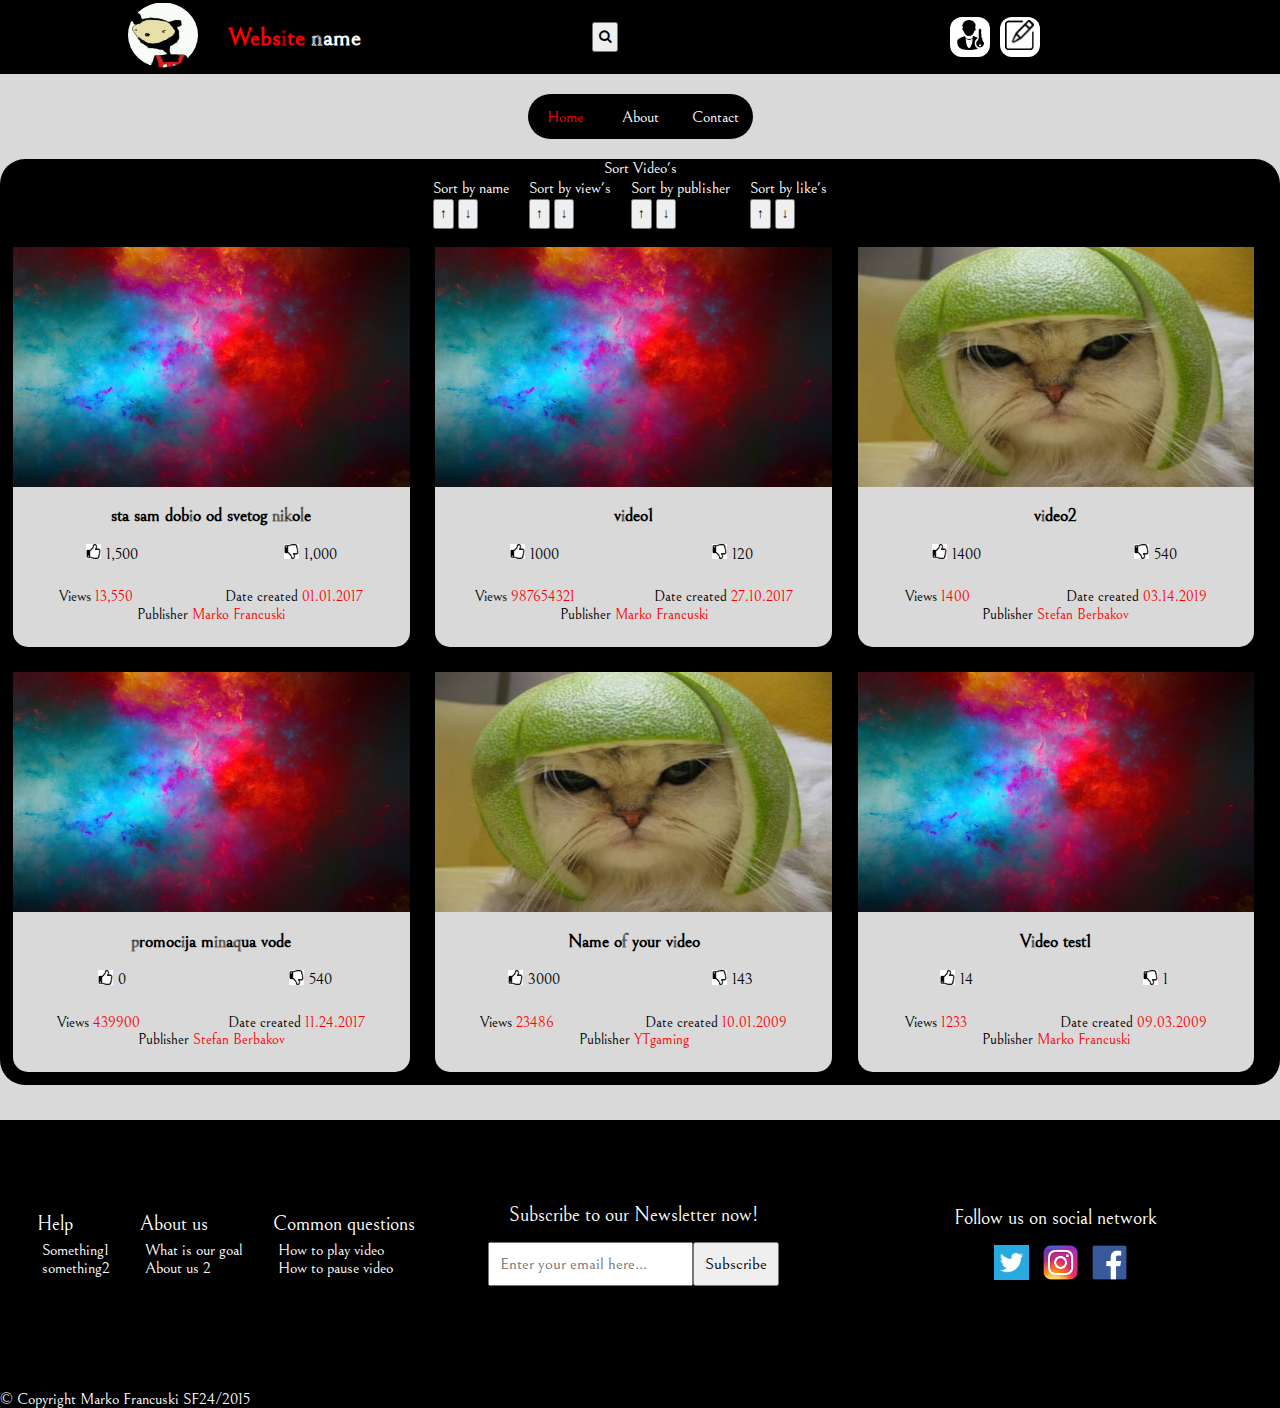
<file: index.html>
<!DOCTYPE html>
<html>
<head>
	<link href="https://fonts.googleapis.com/css?family=Bellefair" rel="stylesheet">
	<meta charset="utf-8">
	<meta name="viewport" content="width=device-width" initial-scale=1>
	<meta name="description" content="Neki sajt">
	<meta name="keywords" contet="web design, web programing">

	<!-- CSS-->
	<link rel="stylesheet" type="text/css" href="css/style.css">
	<link rel="stylesheet" type="text/css" href="css/animate.css">
	<!-- CSS with classes for adding/removing-->
	<link rel="stylesheet" type="text/css" href="css/dynamicCSS.css">


	<!-- Font-->
	<link rel="stylesheet" href="https://cdnjs.cloudflare.com/ajax/libs/font-awesome/4.7.0/css/font-awesome.min.css">
	<title>Home Page</title>

	<!-- Jquery-->
	<script type="text/javascript" src="https://ajax.googleapis.com/ajax/libs/jquery/3.3.1/jquery.min.js"></script>
	<script type="text/javascript" src="js/jq.js"></script>
	<script type="text/javascript" src="js/login.js"></script>
	<script type="text/javascript" src="js/logout.js"></script>
	<script type="text/javascript" src="js/register.js"></script>

</head>
<body>
	<!-- Wrapper -->
	<div class="wrapper">
		<!-- Header -->
		<header>
			<div class="header-wrapper">
				<div class="header-left"> 
					<div id="header-left-img-hover">
						<img class="animated infinte swing" src="img/miki.png" alt="logo_picture">
					</div>
					<h1> <span class="red"> Website</span> name</h1>
				</div>

				<div class="header-center">
					<form></form>
					<input type="text" name="search" placeholder="Search for video...">
					<button type="text"> <i class="fa fa-search" title="Search"></i></button>
				</div>

				<div class="header-right">
					<!-- Izbaciti formu dodati but6ton tag umesto input submit-a-->
					<div id="login-signup-div">
						<div> <img src="img/login.png" id="loginbutton" title="Login"> </div>
						<div> <img src="img/signup.png" id="signupbutton" title="Signup"> </div>
					</div>

					<div id="profile-info">
						<img src="avatar/avatar2.png" width="50px" height="50px">
						<p id="profile-info-fullname">  </p>
						<div id="img-logout"> <img src="img/logout.png" alt="logout.png" title="Log out"> </div>
					</div>
					
<!--					<div id="dropdown">
						<button onclick="" class="dropdown-button"> Click me </button>
						<div id="myDropdown" class="dropdown-content">
							<a href="#">Login</a>
							<a href="#">Sign up</a>
						</div>
					</div>
-->
			</div>
		</header>
		<!-- Main content-->
		<div class="content-wrapper">
			<div class="content" >
				<!-- Navigation Bar -->
				<nav>
					<ul>
						<li> <a href="index.html" class="red"> Home </a> </li>
						<li> <a href="#about.html"> About </a> </li>
						<li> <a href="#contact.html"> Contact </a> </li>
						<!-- <li> <a href="users.html" id="users"> Users</a> </li> -->

					</ul>
				</nav>

				<div class="sortbar">
					<div class="sortbar-top">
						<p> Sort Video's </p>
					</div>
					<div class="sortbar-bottom">
						<div class="sortbar-container">
							<p>Sort by name</p>
							<button id="sortvideonameAscending" class="sortbar-button" > &uarr; </button>
							<button id="sortvideonameDescending" class="sortbar-button"> &darr; </button>
						</div>
						<div class="sortbar-container">
							<p>Sort by view's</p>
							<button id="sortvideoviewAscending" class="sortbar-button"> &uarr; </button>
							<button id="sortvideoviewDescending" class="sortbar-button"> &darr; </button>	
						</div>
						<div class="sortbar-container">
							<p>Sort by publisher</p>
							<button id="sortvideopublisherAscending" class="sortbar-button"> &uarr; </button>
							<button id="sortvideopublisherDescending" class="sortbar-button"> &darr; </button>	
						</div>
						<div class="sortbar-container">
							<p>Sort by like's</p>
							<button id="sortvideolikeAscending" class="sortbar-button"> &uarr; </button>
							<button id="sortvideolikeDescending" class="sortbar-button"> &darr; </button>	
						</div>
					</div>
				</div>

				<!-- Video container -->
				<section class="main-content">
						<!-- Video-->
						 <article class="video-wrapper">
							<div class="video-container">
								<div class="videoTop">
									<a href="video.html"> <img src="img/img.png" alt="VideoImage"> </a>
								</div>
								<div class="videoBottom">
									<div class="videoBottom-videoInfo">
										
										<div class="videobottom-videoInfo-name">
											<p> <strong> sta sam dobio od svetog nikole </strong> </p>
										</div>
										
										<div class="videoBottom-videoInfo-rating">
											<div class="like-container"> <span> <img src="img/like.png" style="height: 15px;"></span><p id="likes"> 1,500 </p> </div>
											<div class="dislike-container"> <span> <img src="img/dislike.png" style="height: 15px;"> </span><p id="dislikes"> 1,000</p> </div>
										</div>
										<div class="videobottom-videoInfo-views">
											<p>Views <span class="red"> 13,550</span></p>
											<p>Date created <span class="red">01.01.2017 </span></p>
										</div>
									</div>

									<div class="videoBottom-videoPublisher">
										<p> Publisher <a href="user.html" class="red"> Marko Francuski </a> </p>
									</div>
								</div>
							</div>
						</article>						
					</section>
					
			</div>
		</div>
		
		<footer>
			<div class="footer-top">
				<div class="footer-top-left">
					<div class="footer-top-left-container">
						<p>Help</p>
						<ul>
							<li> Something1 </li>
							<li> something2</li>
						</ul>
					</div>
					<div class="footer-top-left-container">
						<p>About us</p>
						<ul>
							<li>What is our goal</li>
							<li>About us 2</li>
						</ul>
					</div>
					<div class="footer-top-left-container">
						<p>Common questions</p>
						<ul>
							<li>How to play video</li>
							<li>How to pause video</li>
						</ul>
					</div>
				</div>
				<div class="footer-top-center">
					<p>Subscribe to our Newsletter now!</p>
					<input type="email" name="newsletteremail" placeholder="Enter your email here...">
					<button id="newsletterbutton"> Subscribe</button>
				</div>
				<div class="footer-top-right">
					<p>Follow us on social network</p>
					<a href="#"> <img src="img/twitter.png"> </a>
					<a href="#"> <img src="img/instagram.png"> </a>
					<a href="#"> <img src="img/facebook.png"> </a>
				</div>
			</div>

			<div class="footer-bottom">
				<p> &copy Copyright Marko Francuski SF24/2015</p>
			</div>
		</footer>
		<!-- Fixed zone for fixed element -->
	</div>

	<div class="fixed-zone">

			<div class="registrationWindow"" id="registrationWindow">
				<div  class="registrationWindowContent">
					<label> Register here</label>
					<!-- Row 1-->
					<div class="row">
						<div class="row-left">
							<label>First name</label> 
						</div>
						<div class="row-center">
							<input type="text" id="regFirstName"> 
						</div>
						<div class="row-right">
							
						</div>
							
					</div>
					<!-- Row 2-->
					<div class="row">
						<div class="row-left">
							<label>Last name</label> 
						</div>
						<div class="row-center">
							<input type="text" id="regLastName"> 
						</div>
						<div class="row-right">
							
						</div>
					</div>
					<!-- Row 3-->
					<div class="row">
						<div class="row-left">
							<label>Email</label> 
						</div>
						<div class="row-center">
							<input type="text" id="regEmail"> 
						</div>
						<div class="row-right">
							<label id="regEmailMsg" class="red" style="font-size: 12px;">Email already exist </label> 
						</div>
					</div>
					<!-- Row 4-->
					<div class="row">
						<div class="row-left">
							<label>Password</label> 
						</div>
						<div class="row-center">
							<input type="text" id="regPassword"> 
						</div>
						<div class="row-right">
							
						</div>
														 
					</div>
					<!-- Row 5-->
					<div class="row">
						<div class="row-left" style="display: -webkit-box; -webkit-box-orient:horizontal; -webkit-box-pack: center ;">
							<button id="regbtnCancel">Cancel</button> 
						</div>
						<div class="row-center" style="display: -webkit-box; -webkit-box-orient:horizontal; -webkit-box-pack: center;">
							<button id="regbtnRegister">Register</button> 
						</div>
						<div class="row-right">
							
						</div>
					</div>

				</div>
			</div>

			<div class="loginWindow" id="loginWindow">
				<div class="loginWindowContent">
					<label> Login </label>
					<div class="row">
						<div class="row-left">
							<label> Email</label>
						</div>
						<div class="row-center">
							<input type="text" id="loginEmail">
						</div>
						<div class="row-right">
							<p id="loginEmailError" class="red"> Email doesn't exists</p>
						</div>
					</div>	
					<div class="row">
						<div class="row-left">
							<label> Password</label>
						</div>
						<div class="row-center" >
							<input type="text" id="loginPassword">
						</div>
						<div class="row-right">
							<p id="loginPasswordError" class="red"> Invalid Password</p>
						</div>
					</div>	
					<div class="row">
						<div class="row-left" style="display: -webkit-box; -webkit-box-orient:horizontal; -webkit-box-pack: center;">
							<button id="loginbtncancel">Cancel</button>
						</div>
						<div class="row-center" style="display: -webkit-box; -webkit-box-orient:horizontal; -webkit-box-pack: center;">
							<button id="loginbtn">Login</button>
						</div>
						<div class="row-right">
							
						</div>
					</div>			
				</div>
			</div>

			
	</div>
</body>
</html>
</file>
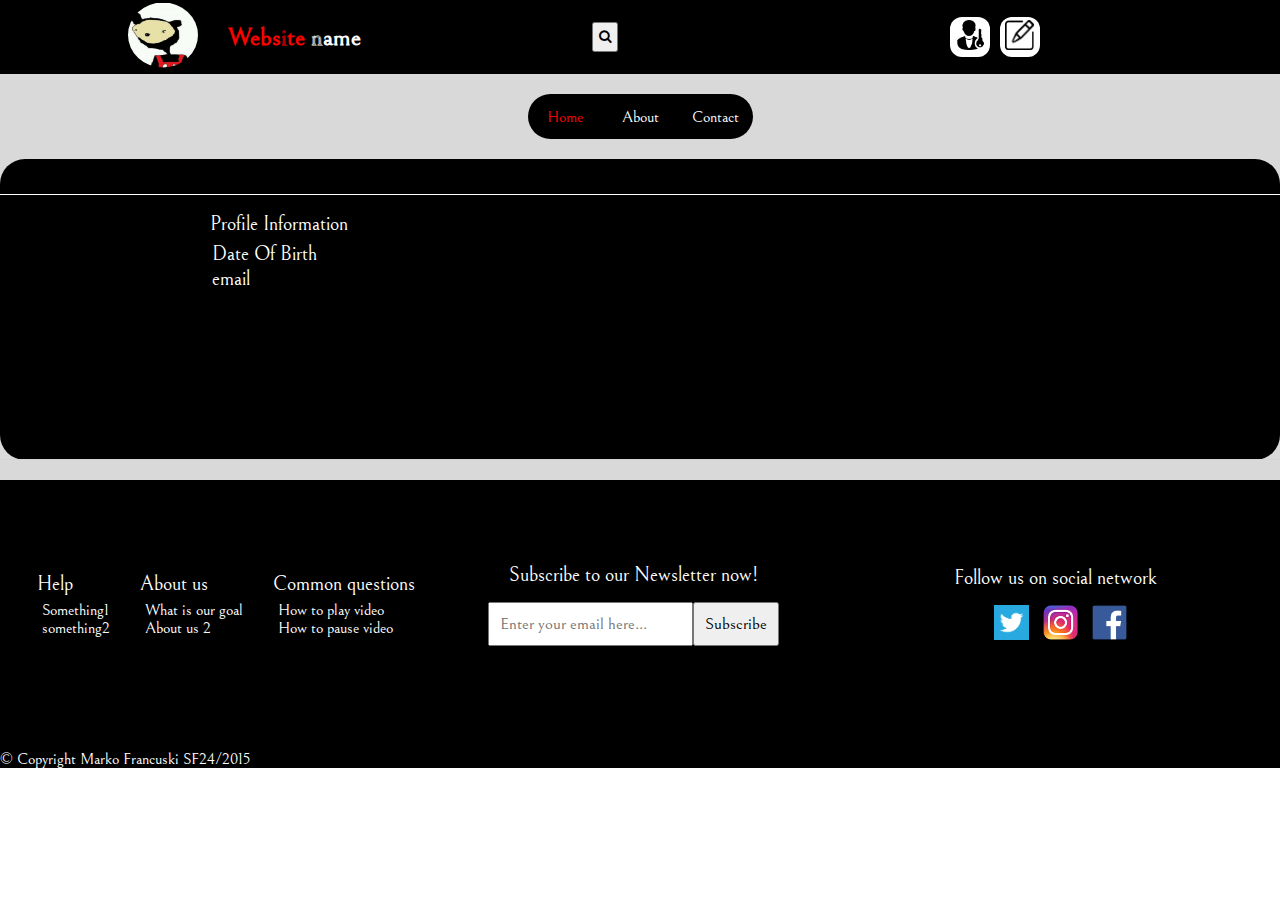
<file: user.html>
<!DOCTYPE html>
<html>
<head>
	<link href="https://fonts.googleapis.com/css?family=Bellefair" rel="stylesheet">
	<meta charset="utf-8">
	<meta name="viewport" content="width=device-width" initial-scale=1>
	<meta name="description" content="Neki sajt">
	<meta name="keywords" contet="web design, web programing">

	<!-- CSS-->
	<link rel="stylesheet" type="text/css" href="css/style.css">
	<link rel="stylesheet" type="text/css" href="css/animate.css">
	<link rel="stylesheet" type="text/css" href="css/user.css">
	<!-- CSS with classes for adding/removing-->
	<link rel="stylesheet" type="text/css" href="css/dynamicCSS.css">


	<!-- Font-->
	<link rel="stylesheet" href="https://cdnjs.cloudflare.com/ajax/libs/font-awesome/4.7.0/css/font-awesome.min.css">
	<title>User Page</title>

	<!-- Jquery-->
	<script type="text/javascript" src="https://ajax.googleapis.com/ajax/libs/jquery/3.3.1/jquery.min.js"></script>
	<script type="text/javascript" src="js/jq.js"></script>
	<script type="text/javascript" src="js/user.js"></script>
	<script type="text/javascript" src="js/login.js"></script>
	<script type="text/javascript" src="js/logout.js"></script>
	<script type="text/javascript" src="js/register.js"></script>

</head>
<body>
	<!-- Wrapper -->
	<div class="wrapper">
		<!-- Header -->
		<header>
			<div class="header-wrapper">
				<div class="header-left"> 
					<div id="header-left-img-hover">
						<img class="animated infinte swing" src="img/miki.png" alt="logo_picture">
					</div>
					<h1> <span class="red"> Website</span> name</h1>
				</div>

				<div class="header-center">
					<form></form>
					<input type="text" name="search" placeholder="Search for video...">
					<button type="text"> <i class="fa fa-search" title="Search"></i></button>
				</div>

				<div class="header-right">
					<!-- Izbaciti formu dodati but6ton tag umesto input submit-a-->
					<div id="login-signup-div">
						<div> <img src="img/login.png" id="loginbutton" title="Login"> </div>
						<div> <img src="img/signup.png" id="signupbutton" title="Signup"> </div>
					</div>

					<div id="profile-info">
						<img src="avatar/avatar2.png" width="50px" height="50px">
						<p id="profile-info-fullname">  </p>
						<div id="img-logout"> <img src="img/logout.png" alt="logout.png" title="Log out"> </div>
					</div>
					
<!--					<div id="dropdown">
						<button onclick="" class="dropdown-button"> Click me </button>
						<div id="myDropdown" class="dropdown-content">
							<a href="#">Login</a>
							<a href="#">Sign up</a>
						</div>
					</div>
-->
			</div>
		</header>
		<!-- Main content-->
		<div class="content-wrapper">
			<div class="content" >
				<!-- Navigation Bar -->
				<nav>
					<ul>
						<li> <a href="index.html" class="red"> Home </a> </li>
						<li> <a href="#about.html"> About </a> </li>
						<li> <a href="#contact.html"> Contact </a> </li>
						<!-- <li> <a href="users.html" id="users"> Users</a> </li> -->

					</ul>
				</nav>

				<div id="user-wrapper">

					<div id="user-container">
						<div id="user-container-top-user-name">
							<div id="user-name-container">
								<!-- <p id="user-name">Marko Francuski</p> -->
							</div>
							<div id="banUserbtn-container">
								<p id="banUserbtn"> X </p>
							</div>
						</div>
						<div id=user-container-bottom>
							<div id="user-avatar-container">
								<!-- <img src="avatar/avatar2.png" class="avatar" alt="avatar2.png"> -->
							</div>
							<div id="user-container-bottom-right">
								<div id="user-container-bottom-right-info">
									<p style="margin-bottom:5px;">Profile Information</p>
									<table id="user-table-info">
										<tr id="db">
											<td> Date Of Birth</td>
											<!-- <td id="user-dateBirth">30.01.1996</td> -->
										</tr>
										<tr id="email">
											<td>email</td>
											<!-- <td id="user-email">asd@gmail.com</td> -->
										</tr>
									</table>
								</div>
								<div id="user-info-role-div">
									<!-- <img src="img/moderator.png"> -->
								</div>

							</div>
						</div>
					</div>

					<div id="user-videos">
					
<!--						<article class="video-wrapper">
							<div class="video-container">
								<div class="videoTop">
									<a href="video.html"> <img src="img/img.png" alt="VideoImage"> </a>
								</div>
								<div class="videoBottom">
									<div class="videoBottom-videoInfo">
										
										<div class="videobottom-videoInfo-name">
											<p> <strong> sta sam dobio od svetog nikole </strong> </p>
										</div>
										
										<div class="videoBottom-videoInfo-rating">
											<div class="like-container"> <span> <img src="img/like.png" style="height: 15px;"></span><p id="likes"> 1,500 </p> </div>
											<div class="dislike-container"> <span> <img src="img/dislike.png" style="height: 15px;"> </span><p id="dislikes"> 1,000</p> </div>
										</div>
										<div class="videobottom-videoInfo-views">
											<p>Views <span class="red"> 13,550</span></p>
											<p>Date created <span class="red">01.01.2017 </span></p>
										</div>
									</div>

									<div class="videoBottom-videoPublisher">
										<p> Publisher <a href="#user.html" class="red"> Marko Francuski </a> </p>
									</div>
								</div>
							</div>
						</article>
-->
					</div>

				</div>
						
			</div>
		</div>
		
		<footer>
			<div class="footer-top">
				<div class="footer-top-left">
					<div class="footer-top-left-container">
						<p>Help</p>
						<ul>
							<li> Something1 </li>
							<li> something2</li>
						</ul>
					</div>
					<div class="footer-top-left-container">
						<p>About us</p>
						<ul>
							<li>What is our goal</li>
							<li>About us 2</li>
						</ul>
					</div>
					<div class="footer-top-left-container">
						<p>Common questions</p>
						<ul>
							<li>How to play video</li>
							<li>How to pause video</li>
						</ul>
					</div>
				</div>
				<div class="footer-top-center">
					<p>Subscribe to our Newsletter now!</p>
					<input type="email" name="newsletteremail" placeholder="Enter your email here...">
					<button id="newsletterbutton"> Subscribe</button>
				</div>
				<div class="footer-top-right">
					<p>Follow us on social network</p>
					<a href="#"> <img src="img/twitter.png"> </a>
					<a href="#"> <img src="img/instagram.png"> </a>
					<a href="#"> <img src="img/facebook.png"> </a>
				</div>
			</div>

			<div class="footer-bottom">
				<p> &copy Copyright Marko Francuski SF24/2015</p>
			</div>
		</footer>
		<!-- Fixed zone for fixed element -->
	</div>

	<div class="fixed-zone">

			<div class="registrationWindow"" id="registrationWindow">
				<div  class="registrationWindowContent">
					<label> Register here</label>
					<!-- Row 1-->
					<div class="row">
						<div class="row-left">
							<label>First name</label> 
						</div>
						<div class="row-center">
							<input type="text" id="regFirstName"> 
						</div>
						<div class="row-right">
							
						</div>
							
					</div>
					<!-- Row 2-->
					<div class="row">
						<div class="row-left">
							<label>Last name</label> 
						</div>
						<div class="row-center">
							<input type="text" id="regLastName"> 
						</div>
						<div class="row-right">
							
						</div>
					</div>
					<!-- Row 3-->
					<div class="row">
						<div class="row-left">
							<label>Email</label> 
						</div>
						<div class="row-center">
							<input type="text" id="regEmail"> 
						</div>
						<div class="row-right">
							<label id="regEmailMsg" class="red" style="font-size: 12px;">Email already exist </label> 
						</div>
					</div>
					<!-- Row 4-->
					<div class="row">
						<div class="row-left">
							<label>Password</label> 
						</div>
						<div class="row-center">
							<input type="text" id="regPassword"> 
						</div>
						<div class="row-right">
							
						</div>
														 
					</div>
					<!-- Row 5-->
					<div class="row">
						<div class="row-left" style="display: -webkit-box; -webkit-box-orient:horizontal; -webkit-box-pack: center ;">
							<button id="regbtnCancel">Cancel</button> 
						</div>
						<div class="row-center" style="display: -webkit-box; -webkit-box-orient:horizontal; -webkit-box-pack: center;">
							<button id="regbtnRegister">Register</button> 
						</div>
						<div class="row-right">
							
						</div>
					</div>

				</div>
			</div>

			<div class="loginWindow" id="loginWindow">
				<div class="loginWindowContent">
					<label> Login </label>
					<div class="row">
						<div class="row-left">
							<label> Email</label>
						</div>
						<div class="row-center">
							<input type="text" id="loginEmail">
						</div>
						<div class="row-right">
							<p id="loginEmailError" class="red"> Email doesn't exists</p>
						</div>
					</div>	
					<div class="row">
						<div class="row-left">
							<label> Password</label>
						</div>
						<div class="row-center" >
							<input type="text" id="loginPassword">
						</div>
						<div class="row-right">
							<p id="loginPasswordError" class="red"> Invalid Password</p>
						</div>
					</div>	
					<div class="row">
						<div class="row-left" style="display: -webkit-box; -webkit-box-orient:horizontal; -webkit-box-pack: center;">
							<button id="loginbtncancel">Cancel</button>
						</div>
						<div class="row-center" style="display: -webkit-box; -webkit-box-orient:horizontal; -webkit-box-pack: center;">
							<button id="loginbtn">Login</button>
						</div>
						<div class="row-right">
							
						</div>
					</div>			
				</div>
			</div>

			
	</div>
</body>
</html>
</file>
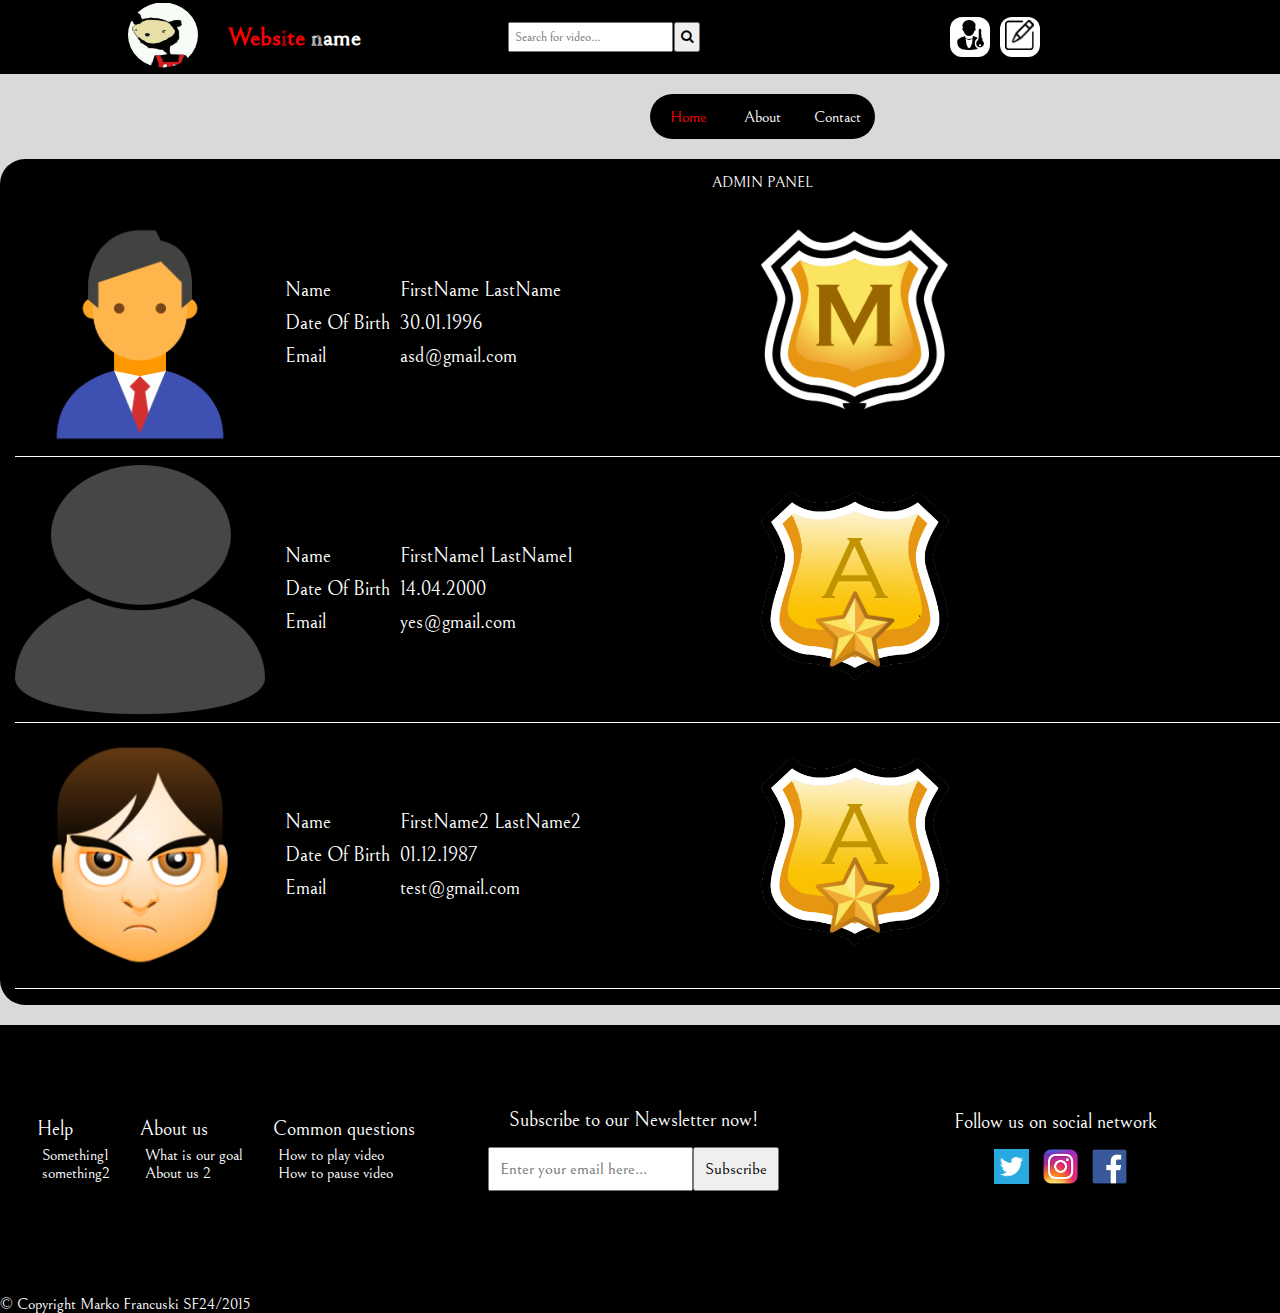
<file: users.html>
<!DOCTYPE html>
<html>
<head>
	<link href="https://fonts.googleapis.com/css?family=Bellefair" rel="stylesheet">
	<meta charset="utf-8">
	<meta name="viewport" content="width=device-width" initial-scale=1>
	<meta name="description" content="Neki sajt">
	<meta name="keywords" contet="web design, web programing">

	<!-- CSS-->
	<link rel="stylesheet" type="text/css" href="css/style.css">
	<link rel="stylesheet" type="text/css" href="css/animate.css">
	<link rel="stylesheet" type="text/css" href="css/users.css">
	<!-- CSS with classes for adding/removing-->
	<link rel="stylesheet" type="text/css" href="css/dynamicCSS.css">


	<!-- Font-->
	<link rel="stylesheet" href="https://cdnjs.cloudflare.com/ajax/libs/font-awesome/4.7.0/css/font-awesome.min.css">
	<title>Admin Page</title>

	<!-- Jquery-->
	<script type="text/javascript" src="https://ajax.googleapis.com/ajax/libs/jquery/3.3.1/jquery.min.js"></script>
	<script type="text/javascript" src="js/users.js"></script>
	<script type="text/javascript" src="js/login.js"></script>
	<script type="text/javascript" src="js/logout.js"></script>
	<script type="text/javascript" src="js/register.js"></script>

</head>
<body>
	<!-- Wrapper -->
	<div class="wrapper">
		<!-- Header -->
		<header>
			<div class="header-wrapper">
				<div class="header-left"> 
					<div id="header-left-img-hover">
						<img class="animated infinte swing" src="img/miki.png" alt="logo_picture">
					</div>
					<h1> <span class="red"> Website</span> name</h1>
				</div>

				<div class="header-center">
					<form></form>
					<input type="text" name="search" placeholder="Search for video...">
					<button type="text"> <i class="fa fa-search" title="Search"></i></button>
				</div>

				<div class="header-right">
					<!-- Izbaciti formu dodati but6ton tag umesto input submit-a-->
					<div id="login-signup-div">
						<div> <img src="img/login.png" id="loginbutton" title="Login"> </div>
						<div> <img src="img/signup.png" id="signupbutton" title="Signup"> </div>
					</div>

					<div id="profile-info">
						<img src="avatar/avatar2.png" width="50px" height="50px">
						<p id="profile-info-fullname">  </p>
						<div id="img-logout"> <img src="img/logout.png" alt="logout.png" title="Log out"> </div>
					</div>
					
<!--					<div id="dropdown">
						<button onclick="" class="dropdown-button"> Click me </button>
						<div id="myDropdown" class="dropdown-content">
							<a href="#">Login</a>
							<a href="#">Sign up</a>
						</div>
					</div>
-->
			</div>
		</header>
		<!-- Main content-->
		<div class="content-wrapper">
			<div class="content" >
				<!-- Navigation Bar -->
				<nav>
					<ul>
						<li> <a href="index.html" class="red"> Home </a> </li>
						<li> <a href="#about.html"> About </a> </li>
						<li> <a href="#contact.html"> Contact </a> </li>
						<!-- <li> <a href="users.html" id="users"> Users</a> </li> -->

					</ul>
				</nav>
				<!-- Users  -->
				<div class="users-wrapper">
					<div class="users-content">
						<p id="admin-panel"> ADMIN PANEL </p>
						<div class="user-row">
							<div class="user-avatar">
								<img src="avatar/avatar2.png" class="avatar">
							</div>
							<div class="user-info-wrapper">
								<div class="user-info-right">
									<table id="user-table-info">
										<tr id="name">
											<td> Name </td>
											<td> FirstName LastName </td>
										</tr>
										<tr id="db">
											<td> Date Of Birth</td>
											<td id="user-dateBirth">30.01.1996</td> 
										</tr>
										<tr id="email">
											<td>Email</td>
											 <td id="user-email">asd@gmail.com</td>
										</tr>
									</table>
								</div>
								<div class="user-info-left">
									<div class="user-info-role">
										<img src="img/moderator.png">
									</div>
									<div class="user-info-delete">
										<button class="btn-delete-user" id="user-delete">Delete User</button>
									</div>
								</div>
							</div>
						</div>
						<div class="user-row">
							<div class="user-avatar">
								<img src="img/avatar.png" class="avatar">
							</div>
							<div class="user-info-wrapper">
								<div class="user-info-right">
									<table id="user-table-info">
										<tr id="name">
											<td> Name </td>
											<td> FirstName1 LastName1 </td>
										</tr>
										<tr id="db">
											<td> Date Of Birth</td>
											<td id="user-dateBirth">14.04.2000</td> 
										</tr>
										<tr id="email">
											<td>Email</td>
											 <td id="user-email">yes@gmail.com</td>
										</tr>
									</table>
								</div>
								<div class="user-info-left">
									<div class="user-info-role">
										<img src="img/admin.png">
									</div>
									<div class="user-info-delete">
										<button class="btn-delete-user" id="user-delete">Delete User</button>
									</div>
								</div>
							</div>
						</div>
						<div class="user-row">
							<div class="user-avatar">
								<img src="avatar/avatar3.png" class="avatar">
							</div>
							<div class="user-info-wrapper">
								<div class="user-info-right">
									<table id="user-table-info">
										<tr id="name">
											<td> Name </td>
											<td> FirstName2 LastName2 </td>
										</tr>
										<tr id="db">
											<td> Date Of Birth</td>
											<td id="user-dateBirth">01.12.1987</td> 
										</tr>
										<tr id="email">
											<td>Email</td>
											 <td id="user-email">test@gmail.com</td>
										</tr>
									</table>
								</div>
								<div class="user-info-left">
									<div class="user-info-role">
										<img src="img/admin.png">
									</div>
									<div class="user-info-delete">
										<button class="btn-delete-user" id="user-delete">Delete User</button>
									</div>
								</div>
							</div>
						</div>
					</div>
				</div>
			</div>
		</div>
		
		<footer>
			<div class="footer-top">
				<div class="footer-top-left">
					<div class="footer-top-left-container">
						<p>Help</p>
						<ul>
							<li> Something1 </li>
							<li> something2</li>
						</ul>
					</div>
					<div class="footer-top-left-container">
						<p>About us</p>
						<ul>
							<li>What is our goal</li>
							<li>About us 2</li>
						</ul>
					</div>
					<div class="footer-top-left-container">
						<p>Common questions</p>
						<ul>
							<li>How to play video</li>
							<li>How to pause video</li>
						</ul>
					</div>
				</div>
				<div class="footer-top-center">
					<p>Subscribe to our Newsletter now!</p>
					<input type="email" name="newsletteremail" placeholder="Enter your email here...">
					<button id="newsletterbutton"> Subscribe</button>
				</div>
				<div class="footer-top-right">
					<p>Follow us on social network</p>
					<a href="#"> <img src="img/twitter.png"> </a>
					<a href="#"> <img src="img/instagram.png"> </a>
					<a href="#"> <img src="img/facebook.png"> </a>
				</div>
			</div>

			<div class="footer-bottom">
				<p> &copy Copyright Marko Francuski SF24/2015</p>
			</div>
		</footer>
		<!-- Fixed zone for fixed element -->
	</div>

	<div class="fixed-zone">

			<div class="registrationWindow"" id="registrationWindow">
				<div  class="registrationWindowContent">
					<label> Register here</label>
					<!-- Row 1-->
					<div class="row">
						<div class="row-left">
							<label>First name</label> 
						</div>
						<div class="row-center">
							<input type="text" id="regFirstName"> 
						</div>
						<div class="row-right">
							
						</div>
							
					</div>
					<!-- Row 2-->
					<div class="row">
						<div class="row-left">
							<label>Last name</label> 
						</div>
						<div class="row-center">
							<input type="text" id="regLastName"> 
						</div>
						<div class="row-right">
							
						</div>
					</div>
					<!-- Row 3-->
					<div class="row">
						<div class="row-left">
							<label>Email</label> 
						</div>
						<div class="row-center">
							<input type="text" id="regEmail"> 
						</div>
						<div class="row-right">
							<label id="regEmailMsg" class="red" style="font-size: 12px;">Email already exist </label> 
						</div>
					</div>
					<!-- Row 4-->
					<div class="row">
						<div class="row-left">
							<label>Password</label> 
						</div>
						<div class="row-center">
							<input type="text" id="regPassword"> 
						</div>
						<div class="row-right">
							
						</div>
														 
					</div>
					<!-- Row 5-->
					<div class="row">
						<div class="row-left" style="display: -webkit-box; -webkit-box-orient:horizontal; -webkit-box-pack: center ;">
							<button id="regbtnCancel">Cancel</button> 
						</div>
						<div class="row-center" style="display: -webkit-box; -webkit-box-orient:horizontal; -webkit-box-pack: center;">
							<button id="regbtnRegister">Register</button> 
						</div>
						<div class="row-right">
							
						</div>
					</div>

				</div>
			</div>

			<div class="loginWindow" id="loginWindow">
				<div class="loginWindowContent">
					<label> Login </label>
					<div class="row">
						<div class="row-left">
							<label> Email</label>
						</div>
						<div class="row-center">
							<input type="text" id="loginEmail">
						</div>
						<div class="row-right">
							<p id="loginEmailError" class="red"> Email doesn't exists</p>
						</div>
					</div>	
					<div class="row">
						<div class="row-left">
							<label> Password</label>
						</div>
						<div class="row-center" >
							<input type="text" id="loginPassword">
						</div>
						<div class="row-right">
							<p id="loginPasswordError" class="red"> Invalid Password</p>
						</div>
					</div>	
					<div class="row">
						<div class="row-left" style="display: -webkit-box; -webkit-box-orient:horizontal; -webkit-box-pack: center;">
							<button id="loginbtncancel">Cancel</button>
						</div>
						<div class="row-center" style="display: -webkit-box; -webkit-box-orient:horizontal; -webkit-box-pack: center;">
							<button id="loginbtn">Login</button>
						</div>
						<div class="row-right">
							
						</div>
					</div>			
				</div>
			</div>

			
	</div>
</body>
</html>
</file>
<file: css/style.css>
*
{
	padding: 0;
	margin: 0;
	font-family: 'Bellefair', serif;
}

/* Global */
.wrapper
{
	display: -webkit-box;
	-webkit-box-orient: vertical;
	-webkit-box-pack: start;
	-webkit-box-align: center;
	background: #d9d9d9;
}
.content-wrapper
{
	width: 100%;
	display: flex;
	flex-direction: row;
	margin-bottom: 20px;
}
.content
{
	display: flex;
	flex-wrap: wrap;
	justify-content: center;
	width: 1525px;
	min-width: 520px;
	margin-top: 20px;
	margin-right: auto;
	margin-left: auto;
}
.red
{
	color: red;
}
.sortbar-button
{
	padding: 5px;
}

input:focus
{
	outline: none;
}
body
{
	width: 100%;
	height: 100%;
	overflow-x: hidden;
}
/* Header */
header
{
	
	width: 100%;
	background: black;
/*	margin-bottom: 20px;*/
}

.header-wrapper
{
	display: flex;
	flex-direction: row;
	justify-content: space-between;
	width: 80%;
/*	height: 75px;*/
	margin: 0 auto;
}
.header-left
{
	display: flex;
	align-items: center;
	flex-direction: row;
/*	height: 75px;*/


}
#header-left-img-hover
{
	height: 100%;
	width: 75px;
}

#header-left-img-hover > img
{
	height: 65px; 
	width: 70px;
	padding: 2.5px 0;
	border-radius: 50px;
}

.header-left > h1
{
	font-size: 25px;
	margin-left: 25px;
	color: white;
}
.header-center
{
	display: flex;
	align-items: center;
	flex-direction: row;
/*	height: 75px;*/
}
.header-center >input
{
	padding: 5px;
}

.header-center > button
{
	margin-left: 1px;
	padding: 5px;
}

.header-right
{	
/*	display: flex;
	flex-direction: column;
	padding-top: 15px;
*/
	display: -webkit-box;
	-webkit-box-orient: horizontal;
	-webkit-box-pack: center;
	-webkit-box-align: center;
/*	width: 50%;*/
/*	height: 75px;*/
	min-width: 305px;
}
#login-signup-div
{
	display: -webkit-box;
	-webkit-box-pack: center;
	-webkit-box-align: center;
}
#login-signup-div div
{
	width: 40px;
	height: 40px;
	display: -webkit-box;
	-webkit-box-orient: horizontal;
	-webkit-box-pack: center;
	-webkit-box-align: center;
	background-color: white;
	margin-right: 10px;
	border-radius: 12px;
	
}

/* Icons for login/signup*/
#loginbutton, #signupbutton
{
	height: 30px;
	transition: transform.2s;
}

#loginbutton:hover, #signupbutton:hover
{
	transform: scale(1.1, 1.1);
	cursor: pointer;
}

#profile-info
{
	display: -webkit-box;
	-webkit-box-orient: horizontal;
	-webkit-box-pack: center;
	-webkit-box-align: center;
}
#profile-info img
{
	margin:0 5px;
}

#profile-info-fullname
{
	color: white;
	font-size: 20px;

}
#img-logout
{
	width: 40px;
	height: 40px;
	border-radius: 15px;
	background-color: white;
	margin-left: 20px;
}
#img-logout > img
{
	width: 30px;
	height: 30px;
	margin: 5px 5px;
	transition: transform.2s;

}
#img-logout:hover
{
	transform: scale(1.1, 1.1);
	cursor: pointer;
}


/*#login-signup-div div:hover
{
	transform: scale(1.1, 1.1);
	cursor: pointer;
}
*/
#dropdown
{
	visibility: hidden;
}

/* Navigation bar */
nav
{
	display: -webkit-box;
	-webkit-box-orient: horizontal;
	-webkit-box-pack: end;
	-webkit-box-align: center;
	height: 45px;
	margin-bottom: 20px;
	background: black;
	border-radius: 50px;
}

nav > ul
{
	display: -webkit-box;
	-webkit-box-orient: horizontal;
	-webkit-box-pack: start;
	-webkit-box-align: center;
	list-style-type: none;
}

nav ul li
{
	width: 75px;

	text-align: center;
}
nav ul li a
{
	color: white;
	text-decoration: none;
}

nav ul li a:hover
{
	font-style: italic;
}

/*  hover for links maybe?!*/

/* Sortbar */
.sortbar
{
	width: 100%;
	height: 75px;
	display: flex;
	flex-direction: column;
	justify-content: center; 
	background-color: black;
	border-top-right-radius: 25px; 
	border-top-left-radius: 25px;
}
.sortbar-top
{
	margin:0 auto;
	height: 20px;

}
.sortbar-bottom
{
	height: 55px;
	margin: 0 auto;
	display: flex;
	flex-direction: row;
}
.sortbar-container
{
	margin-right: 20px;
}
.sortbar-container p
{
	margin-bottom: 2px;
}
.sortbar p
{
	color: white;
}


/* Main content*/
.main-content
{
	display: flex;
	flex-wrap: wrap;
	width: 100%;
	background: black;
	border-bottom-right-radius: 25px;
	border-bottom-left-radius: 25px;
	margin-bottom:15px;
}


.video-wrapper
{
	height: 400px;
	width: 475px;
	margin:15px 0;
	margin-left: 25px;
	border-radius: 15px;
	background: #d9d9d9;
}

.video-container
{
	height: 400px;
	width: 475px;
	/*padding:5px 5px;*/
}

.videoTop
{
	height: 240px; 
	width: 475px;
	margin-bottom: 5px;
	background-color: black;
}

.videoTop img
{
	height: 240px; 
	/*width: 465px;*/
	width: 475px;
	transition: transform.2s;

}
.videoTop img:hover
{
	transform: scale(0.95, 0.95);
}

.videoBottom
{
	height: 145px;
	width: 475px;
}

.videoBottom-videoInfo .videoBottom-videoPublisher
{
	width: 475px;
}

.videoBottom-videoInfo
{
	display: -webkit-box;
	-webkit-box-orient: vertical;
	-webkit-box-pack: start;
	-webkit-box-align: start;
	height: 100px;
}
.videoBottom-videoInfo-rating
{
	width: 100%;
	display: -webkit-box;
	-webkit-box-orient: horizontal;
	-webkit-box-pack: center;
	-webkit-box-align: center;
	margin-bottom: 25px;
	padding-top: 5px;
}
.like-container, .dislike-container
{
	width: 50%;
	display: -webkit-box;
	-webkit-box-orient: horizontal;
	-webkit-box-pack: center;
	-webkit-box-align: center;
}
.like-container >span, .dislike-container >span
{
	margin-right: 5px;
}

.videobottom-videoInfo-name
{
	display: -webkit-box;
	-webkit-box-orient: vertical;
	-webkit-box-pack: center;
	-webkit-box-align: center;
	height: 47.5px;
	width: 475px;
	font-size:18px;
}

.videobottom-videoInfo-views
{
	display: flex;
	justify-content: space-around;
	height: 47.5px;
	width: 475px;
	font-size:15px;
	text-align: center;
}



.videoBottom-videoPublisher
{
	display: -webkit-box;
	-webkit-box-orient: vertical;
	-webkit-box-pack: center;
	-webkit-box-align: center;
	height: 45px;
	font-size:15px;
	text-align: center;
}

.videoBottom-videoPublisher p a
{
	text-decoration: none;

}


/* Footer */
footer
{
	width: 100%;
	background-color: black;
/*	height: 300px; */
}
.footer-top
{
	display: -webkit-box;
	-webkit-box-orient:horizontal;
	-webkit-box-align: center;
	-webkit-box-pack: start;
	width: 100%;
/*	height: 250px; */
	color: white;
}

.footer-top-left, .footer-top-center, .footer-top-right
{
	display: -webkit-box;
	width: 33%;
	height: 250px;
}
.footer-top-left
{
	-webkit-box-orient:horizontal;
	-webkit-box-align: center;
	-webkit-box-pack: center;
}

.footer-top-left-container
{
	margin-left: 30px;
}
.footer-top-left-container p
{
	font-size: 20px;
}
.footer-top-left-container > ul
{
	list-style-type: none;
	margin-left: 5px;
	margin-top: 5px;
}

.footer-top-center
{
	-webkit-box-orient:vertical;
	-webkit-box-align: center;
	-webkit-box-pack: center;
}
.footer-top-center > p, .footer-top-right > p
{
	margin-bottom: 15px;
	font-size: 20px;
}
.footer-top-center > input, .footer-top-center > button
{
	padding: 10px;
	font-size: 17px;
}

.footer-top-right
{
	-webkit-box-orient: vertical;
	-webkit-box-align: center;
	-webkit-box-pack: center;
}
.footer-top-right a
{
	text-decoration: none;
}

.footer-top-right img
{
	margin-left: 10px;
	height: 35px;
	width: 35px;
}

.footer-bottom
{
	display: -webkit-box;
	-webkit-box-orient:horizontal;
	-webkit-box-pack:start;
	-webkit-box-align:center;
	margin-top: 5px;
	width: 100%;
/*	height: 15px;*/
	padding-top: 15px;
	color: white;
}

/* Fixed zone for fixed elements */
.fixed-zone
{

}
.registrationWindow, .loginWindow
{
	font-size: 20px;
	position: fixed;
	z-index: 1;
	left: 0;
	top:0;
	width: 100%;
	height: 100%;
/*	overflow: auto;*/
	background-color: rgba(0, 0 ,0, 0.5);
}
.registrationWindowContent, .loginWindowContent
{
	display: -webkit-box;
	-webkit-box-pack:start;
	-webkit-box-align:center;
	-webkit-box-orient:vertical;
	background-color: #f4f4f4;
	font-size: 20px;
	margin: 20% auto;
	width: 400px;
	padding: 50px;
}
.row
{
	display: -webkit-box;
	-webkit-box-pack:end;
	-webkit-box-align:end;
	-webkit-box-orient:horizontal;
	width: 400px;
	margin-top: 10px;
}
.row-left, .row-center, .row-right
{
	width: 33%;
}
.row-center > input
{
	width: 100%;
}
#regEmailMsg, #loginEmailError, #loginPasswordError
{
	margin-left: 10px;
}




/* Media Queries*/
@media screen and (max-width: 1891px)
{
	.content
	{
		width: 1525px;
	}
}

@media screen and (max-width: 1540px)
{
	.content
	{
		width: 1525px;
	}
	.video-wrapper
	{
		width: 31%;
		margin: 1%;
	}
	.video-container, .videoTop, .videoBottom, .videobottom-videoInfo-name, .videobottom-videoInfo-views
	{
		width: 100%;
	}
	.videoTop a img
	{
		width: 100%;
	}	
}

@media screen and (max-width: 1199px)
{
	.header-wrapper
	{
		width: 100%;
	}
	.content
	{
		width: 100%;
	}
	.video-wrapper
	{
		width: 31%;
		margin: 1%;
	}
	.video-container, .videoTop, .videoBottom, .videobottom-videoInfo-name, .videobottom-videoInfo-views
	{
		width: 100%;
	}
	.videoTop a img
	{
		width: 100%;
	}	
}

/* Device window is 911px or smaller*/
@media screen and (max-width: 991px)
{
	.video-wrapper
	{
		width: 48%;
		margin: 1%;
		display: block;
	}
	.video-container, .videoTop, .videoBottom, .videobottom-videoInfo-name, .videobottom-videoInfo-views
	{
		width: 100%;
	}
	.videoTop a img
	{
		width: 100%;
	}	
}

/* Device window is 757px or smaller */
@media screen and (max-width: 767px) 
{
	.header-wrapper
	{
		width: 100%;
	}
	.content
	{
		width: 100%;
	}
	.video-wrapper
	{
		width: 48%;
		margin: 1%;
	}
	.video-container, .videoTop, .videoBottom, .videobottom-videoInfo-name, .videobottom-videoInfo-views
	{
		width: 100%;
	}
	.videoTop a img
	{
		width: 100%;
	}
}

@media screen and (max-width: 537px)
{
	p
	{
		font-size: 15px;
	}
	header
	{
		display: -webkit-box;
		-webkit-box-orient:horizontal;
		-webkit-box-align: center;
		-webkit-box-pack: start;
	}
	.header-wrapper
	{
		display: -webkit-box;
		-webkit-box-orient:horizontal;
		-webkit-box-align: center;
		-webkit-box-pack: start;
	}

	.header-right
	{
		display: -webkit-box;
		-webkit-box-orient: vertical;
		-webkit-box-align: center;
		-webkit-box-pack: start;
		min-width: 0;
	}

	.header-left
	{
		display: -webkit-box;
		-webkit-box-orient: horizontal;
		-webkit-box-align: center;
		-webkit-box-pack: start;	
	}
	.header-left > h1
	{
		margin-right: 5px;
		margin-left:0;
	}
	.header-center
	{
		display: block;
	}
	.header-center input, .header-center button
	{
		padding: 0 0;
	}
	.header-left #header-left-img-hover
	{
		width: 25px;
		height: 25px;
	}
	.header-left #header-left-img-hover img
	{
		width: 100%;
		height: 100%;
	}
	.header-left h1
	{
		font-size: 20px;
	}
	.header-right
	{
		display: -webkit-box;
		-webkit-box-orient:horizontal;
		-webkit-box-align: center;
		-webkit-box-pack: end;
	}
	#login-signup-div
	{
		padding-left: 5px;
	}
	#profile-info-fullname
	{
		font-size: 12px;
	}
	nav ul li a
	{
		font-size: 12px;
	}

	.header-right-form
	{
		visibility: hidden;
		/* 
		display: -webkit-box;
		-webkit-box-orient:vertical;
		-webkit-box-align: center;
		-webkit-box-pack: start;
		*/
	}
	#dropdown
	{
		visibility: visible;
	}
	.sortbar
	{
		border-radius: 0;
	}
	.content
	{
		min-width: 100%;
	}
	.video-wrapper
	{

		width: 100%;
		margin: 0;
		border-radius: 0;
	}
	.video-container, .videoTop, .videoBottom, .videobottom-videoInfo-name, .videobottom-videoInfo-views
	{
		width: 100%;
	}
	.videoTop a img
	{
		width: 100%;
	}

	.footer-top
	{	
		-webkit-box-orient:vertical;
		-webkit-box-align: center;
		-webkit-box-pack: start;
		font-size: 12px;
	}
	.footer-top-center >p , .footer-top-right > p
	{
		font-size: 12px;
	}
	.footer-top-left
	{
		-webkit-box-orient:vertical;
		-webkit-box-align: center;
		-webkit-box-pack: start;
		margin-bottom: 40px;
	}
	.footer-top-left-container
	{
		margin: 15px 0;
	}
	#newsletterbutton
	{
		margin-top: 5px;
		margin-left: 50px;
	}
	.footer-top-right img
	{
		margin-left: 5px;
	}
	.footer-top-center > input, .footer-top-center > button
	{
		padding: 0;
		font-size: 15px;
	}
}
</file>
<file: css/dynamicCSS.css>
.border-red
{
	outline: 1.3px solid red;
	border:none;
}
.border-red:focus
{
	border: 1.3px solid red;
}
</file>
<file: css/user.css>
#user-wrapper
{
	display: -webkit-box;
	-webkit-box-orient:vertical;
	-webkit-box-pack:start;
	-webkit-box-align:start;
	width: 100%;
	background-color: black;
	border-radius: 25px;
}
#user-container
{
	display: -webkit-box;
	-webkit-box-align:start;
	-webkit-box-orient: vertical;
	-webkit-box-pack:start;
	width: 100%;
	height: 300px;
	border-bottom: 1px solid lightgrey;
}

#user-avatar-container
{
	display: -webkit-box;
	-webkit-box-align:center;
	-webkit-box-orient: horizontal;
	-webkit-box-pack:center;
	width: 200px;
	height: 250px;

}
#user-avatar-container >img
{
	display: -webkit-box;
	-webkit-box-align:center;
	-webkit-box-orient: horizontal;
	-webkit-box-pack:center;
	width: 200px;
	height: 250px;
}
#user-container-right
{
	display: -webkit-box;
	-webkit-box-align:start;
	-webkit-box-orient: vertical;
	-webkit-box-pack:start;
	width: calc(100% - 250px);
	height: 100%;
}
#user-container-right-top
{
	display: -webkit-box;
	-webkit-box-align:center;
	-webkit-box-orient: horizontal;
	-webkit-box-pack:start;
	width: 100%;
	height: 50px;
	font-size: 20px;
	color: white;
}
#user-container-top-user-name
{
	width: 100%;
	display: -webkit-box;
	-webkit-box-align:center;
	-webkit-box-orient: horizontal;
	-webkit-box-pack:center;
	color:white;
	height: 30px;
	font-size: 20px;
	padding-top: 5px;
	border-bottom: 1px solid white;
}
#user-name-container
{
	display: -webkit-box;
	-webkit-box-align:center;
	-webkit-box-orient: horizontal;
	-webkit-box-pack:center;
	width: 90%;
	height: 25px;

}
#banUserbtn-container
{
	display: -webkit-box;
	-webkit-box-align:center;
	-webkit-box-orient: horizontal;
	-webkit-box-pack:center;
	width: 10%;
	height: 25px;
}
#user-container-bottom
{	
	display: -webkit-box;
	-webkit-box-align:center;
	-webkit-box-orient: horizontal;
	-webkit-box-pack:start;
	height: 265px;
	width: 100%;
}
#user-container-bottom-right
{
	display: -webkit-box;
	-webkit-box-orient:horizontal;
	-webkit-box-align:center;
	-webkit-box-pack:start;
	height: 265px;
	width: calc(100% - 250px);
	font-size: 20px;
	color: white;
}
#user-container-bottom-right-info
{
	display: -webkit-box;
	-webkit-box-orient:vertical;
	-webkit-box-align:start;
	-webkit-box-pack:start;
	width: calc(50% - 20px);
	height: 230px;
	padding: 10px;
}
#loginEmailError, #loginPasswordError
{
	font-size: 15px;
}

#user-table-info
{
	width: 50%;

}
#user-info-role-div
{
	display: -webkit-box;
	-webkit-box-orient:vertical;
	-webkit-box-align:center;
	-webkit-box-pack:center;
	width: 50%;
	height: 100%;
}
#user-info-role-div > img
{
	width: 200px;
	height: 100%;

}
#user-videos
{
	display: -webkit-box;
	-webkit-box-orient:horizontal;
	-webkit-box-align:center;
	-webkit-box-pack:start;	
	width: 100%;
}

@media screen and (max-width: 1199px )
{
	.footer-top
	{
		font-size: 15px;
	}
	.footer-top-left
	{
		-webkit-box-orient:vertical;
	}
	.footer-top-left-container
	{
		margin: 0;
	}
	.footer-top-left-container  p
	{
		font-size: 15px;
	}
	.footer-top-center > p 
	{
		font-size: 15px;
	}
	.footer-top-center > input, .footer-top-center > button
	{
		padding: 0;
		font-size: 15px;
	}
	.footer-top-right > p 
	{
		font-size: 15px;
	}
}

@media screen and (max-width: 537px)
{
	.content-wrapper, .content,
	{
		width: 100%;
	}
	#user-videos
	{
		-webkit-box-orient:vertical;
	}
	.header-right form input[type="email"], .header-right form input[type="password"], .header-right form input[type="submit"]
	{
		padding: 0px;
	}
	.header-right
	{
		-webkit-box-pack:start;
	}
	.avatar
	{
		height: 50px;
		width: 50px;
	}

	#user-avatar-container > img,#user-avatar-container,#user-info-role-div, #user-info-role-div >img
	{
		width: 75px;
		height: 75px;
	}

	#user-container-bottom-right
	{
		width: calc(100% - 75px);
		height: auto;
	}
	#user-container-bottom , #user-container-bottom-right-info, #user-container
	{
		height: auto;
	}
	#user-container-bottom-right-info 
	{
		font-size: 15px;
	}
}
</file>
<file: css/users.css>
.content-wrapper
{
	display: -webkit-box;
	-webkit-box-pack:start;
	-webkit-box-align:center;
	-webkit-box-orient:vertical;
}
.content
{
	display: -webkit-box;
	-webkit-box-pack:start;
	-webkit-box-align:center;
	-webkit-box-orient:vertical;
}
.users-wrapper
{
	display: -webkit-box;
	-webkit-box-pack:start;
	-webkit-box-align:center;
	-webkit-box-orient:vertical;
	width: 100%;
	color: white;
	background-color: black;
	border-radius: 25px;
}
.users-content
{
	display: -webkit-box;
	-webkit-box-pack:start;
	-webkit-box-align:center;
	-webkit-box-orient:vertical;
	width: 98%;
	padding: 1%;
}
#admin-panel
{
	font-size: 15px;
	color: white;
}
.user-row
{
	display: -webkit-box;
	-webkit-box-align:center;
	-webkit-box-orient: horizontal;
	-webkit-box-pack:start;
	height: 265px;
	width: 100%;
	border-bottom: 1px solid white;
}
.user-avatar, .user-avatar img
{
	display: -webkit-box;
	-webkit-box-align:center;
	-webkit-box-orient: horizontal;
	-webkit-box-pack:center;
	width: 250px;
	height: 250px;
}
.user-info-wrapper
{
	display: -webkit-box;
	-webkit-box-orient:horizontal;
	-webkit-box-align:center;
	-webkit-box-pack:start;
	height: 265px;
	width: calc(100% - 250px);
	font-size: 20px;
	color: white;
}
.user-info-right
{
	display: -webkit-box;
	-webkit-box-orient:vertical;
	-webkit-box-align:start;
	-webkit-box-pack:center;
	width: 350px;
	height: 230px;
	padding: 10px;
}
.user-info-left
{
	display: -webkit-box;
	-webkit-box-orient:horizontal;
	-webkit-box-align:center;
	-webkit-box-pack:center;
	width: calc(100% - 370px);
	height: 100%;
}
table
{
	border-collapse:separate;
 	border-spacing:10px 10px;
}
.user-info-role, .user-info-delete
{
	display: -webkit-box;
	-webkit-box-orient:horizontal;
	-webkit-box-align:center;
	-webkit-box-pack:center;
	width: 50%;
}
.user-info-role >img 
{
	width: 200px;
	height: 100%;
}
.user-info-delete > button
{
	padding: 10px;
}
#loginEmailError, #loginPasswordError
{
	font-size: 15px;
}
</file>
